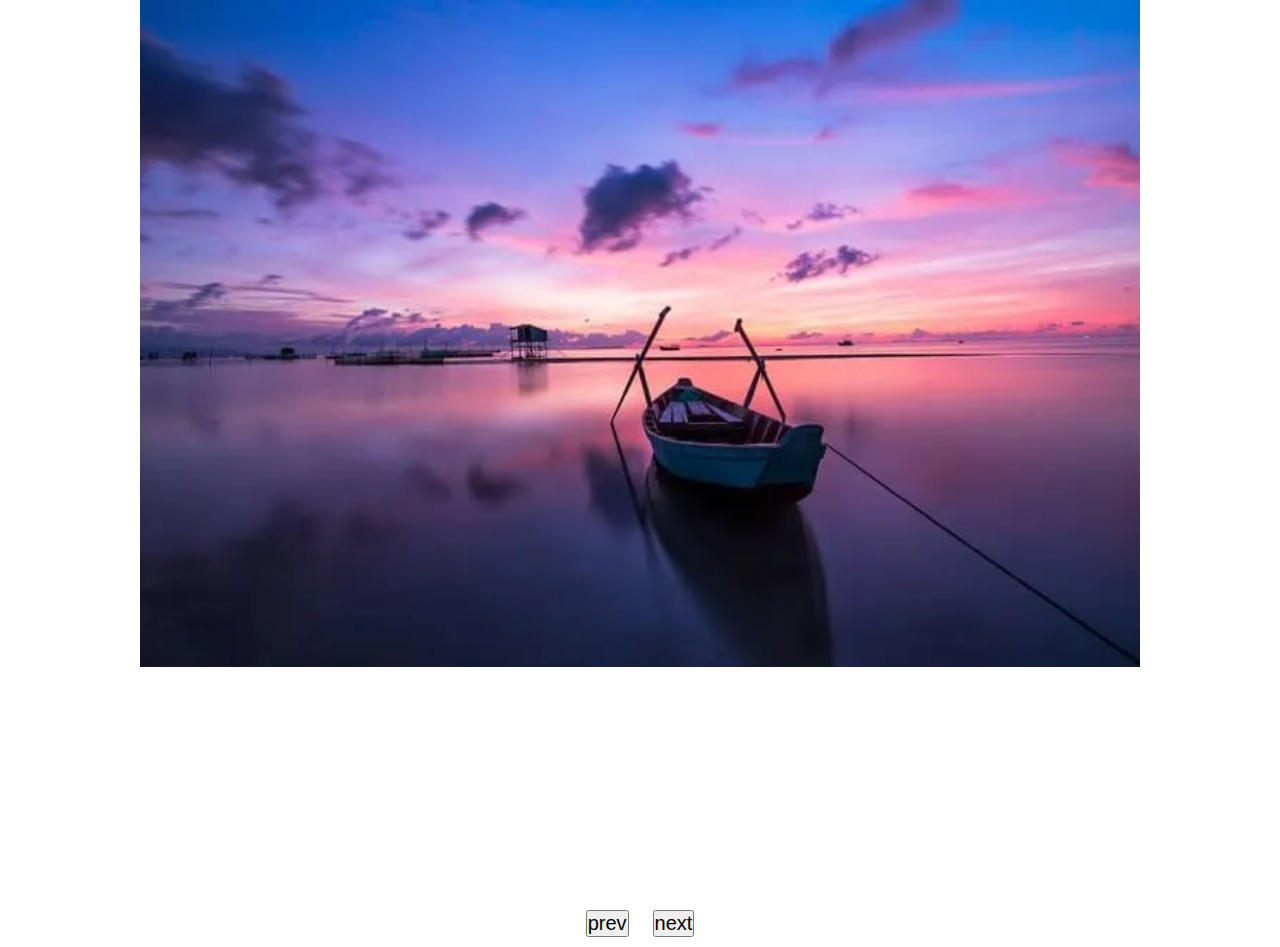
<file: modul-6/slider/index.html>
<!DOCTYPE html>
<html lang="en">
<head>
    <meta charset="UTF-8">
    <meta name="viewport" content="width=device-width, initial-scale=1.0">
    <title>Slider</title>
    
    <link rel="stylesheet" href="./index.css">
</head>
<body>
    <body>
        <div class="slider">
        <img src="./img/img (1).webp" class="images" alt="">
        <img src="./img/img (2).webp" class="images" alt="">
        <img src="./img/img (3).webp" class="images" alt="">
        <img src="./img/img (4).webp" class="images" alt="">
        </div>
        <div class="nav">
            <button onclick="goPrev()">prev</button>
            <button onclick="goNext()">next</button>
        </div>
        <script src="./index.js"></script>
</body>
</html>
</file>
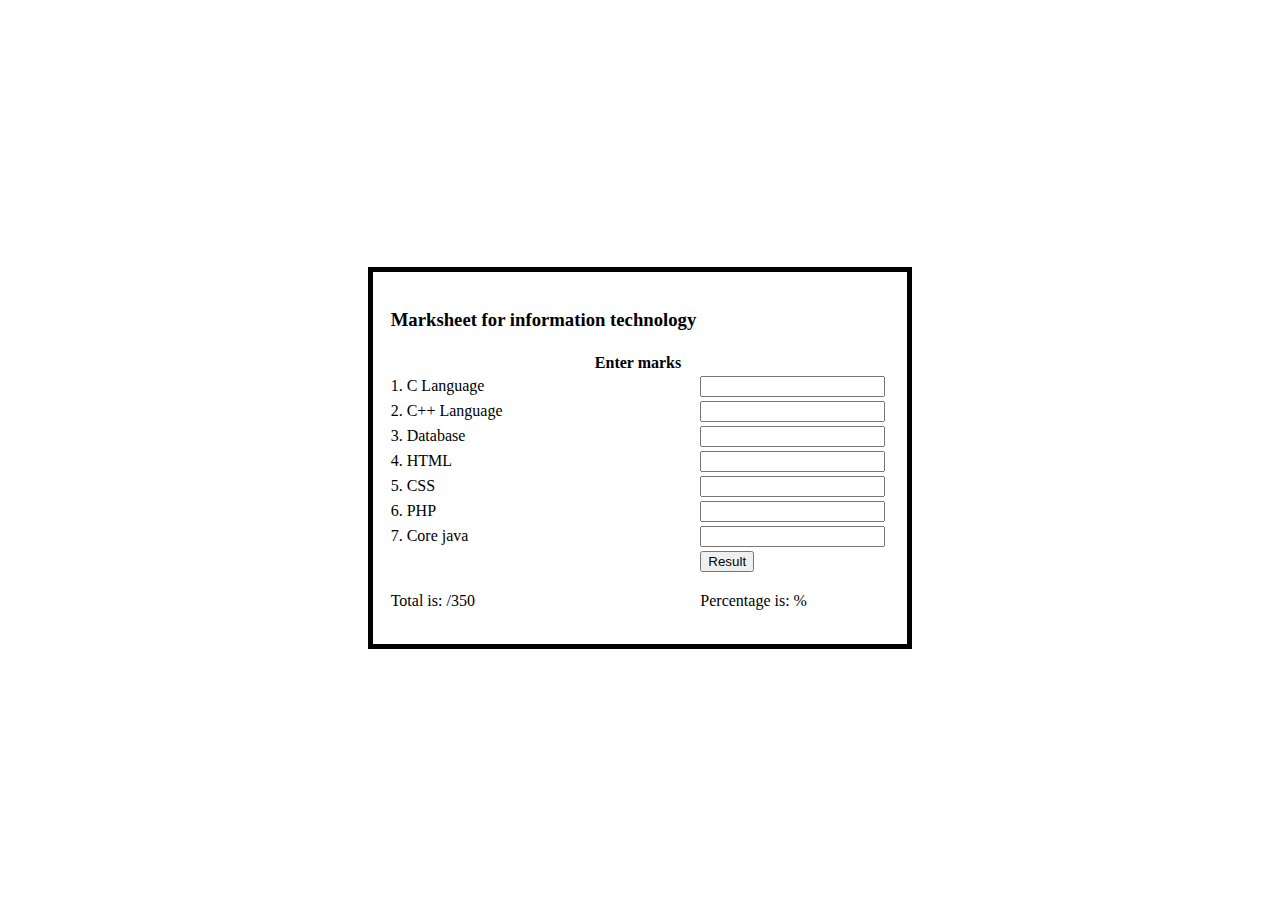
<file: modul-6/MarkSheet.html>
<!DOCTYPE html>
<html lang="en">

<head>
    <meta charset="UTF-8">
    <meta name="viewport" content="width=device-width, initial-scale=1.0">
    <title>Marksheet</title>
    <style>
        .marksheet {

            display: grid;
            align-items: center;
            justify-content: center;
            height: 100vh;
        }

        table {
            padding: 15px;
            height: 100px;
            border: 5px solid;
        }
    </style>
</head>

<body>
    <div class="marksheet">
        <table>
            <tr>
                <td>
                    <h3>Marksheet for information technology</h3>
                </td>
            </tr>
            <tr>
                <th colspan="2">Enter marks</th>
            </tr>
            <tr>
                <td><label for="input">1. C Language</label></td>
                <td><input type="number" id="s1" onblur="checkvalid(this,'s1Error')" required><span id="s1Error"></span>
                </td>
            </tr>
            <tr>
                <td><label for="input">2. C++ Language</label></td>
                <td><input type="number" id="s2" onblur="checkvalid(this,'s2Error')" required><span id="s2Error"></span>
                </td>
            </tr>
            <tr>
                <td><label for="input">3. Database</label></td>
                <td><input type="number" id="s3" onblur="checkvalid(this,'s3Error')" required><span id="s3Error"></span>
                </td>
            </tr>
            <tr>
                <td><label for="input">4. HTML</label></td>
                <td><input type="number" id="s4" onblur="checkvalid(this,'s4Error')" required><span id="s4Error"></span>
                </td>
                <td></td>
            </tr>
            <tr>
                <td><label for="input">5. CSS</label></td>
                <td><input type="number" id="s5" onblur="checkvalid(this,'s5Error')" required><span id="s5Error"></span>
                </td>
            </tr>
            <tr>
                <td><label for="input">6. PHP</label></td>
                <td><input type="number" id="s6" onblur="checkvalid(this,'s6Error')" required><span id="s6Error"></span>
                </td>
            </tr>
            <tr>
                <td><label for="input">7. Core java</label></td>
                <td><input type="number" id="s7" onblur="checkvalid(this,'s7Error')" required><span id="s7Error"></span>
                </td>
            </tr>
            <tr>
                <td></td>
                <td><button id="result">Result</button></td>
            </tr>
            <tr>
                <td>
                    <p>Total is: <span id="total"></span>/350</p>
                </td>
                <td>Percentage is: <span id="per"></span>%</td>
            </tr>
        </table>
    </div>



    <script>
        // const result=document.getElementById("result");
        document.getElementById("result").addEventListener("click", () => {
            let s1, s2, s3, s4, s5, s6, s7, ans, percent;
            s1 = parseFloat(document.getElementById("s1").value);
            s2 = parseFloat(document.getElementById("s2").value);
            s3 = parseFloat(document.getElementById("s3").value);
            s4 = parseFloat(document.getElementById("s4").value);
            s5 = parseFloat(document.getElementById("s5").value);
            s6 = parseFloat(document.getElementById("s6").value);
            s7 = parseFloat(document.getElementById("s7").value);
            ans = s1 + s2 + s3 + s4 + s5 + s6 + s7;
            total.innerHTML = ans;
            percent = ans / 7;
            per.innerHTML = percent;
            total.style.color = 'red';
            per.style.color = 'red';
        })
        function checkvalid(anything, spnid) {
            console.log("called", spnid);
            if (anything.value == "") {
                document.getElementById(spnid).innerText = "This field is required!!!";
            } else {
                document.getElementById(spnid).innerText = "";
            }
        }
    </script>
</body>

</html>
</file>
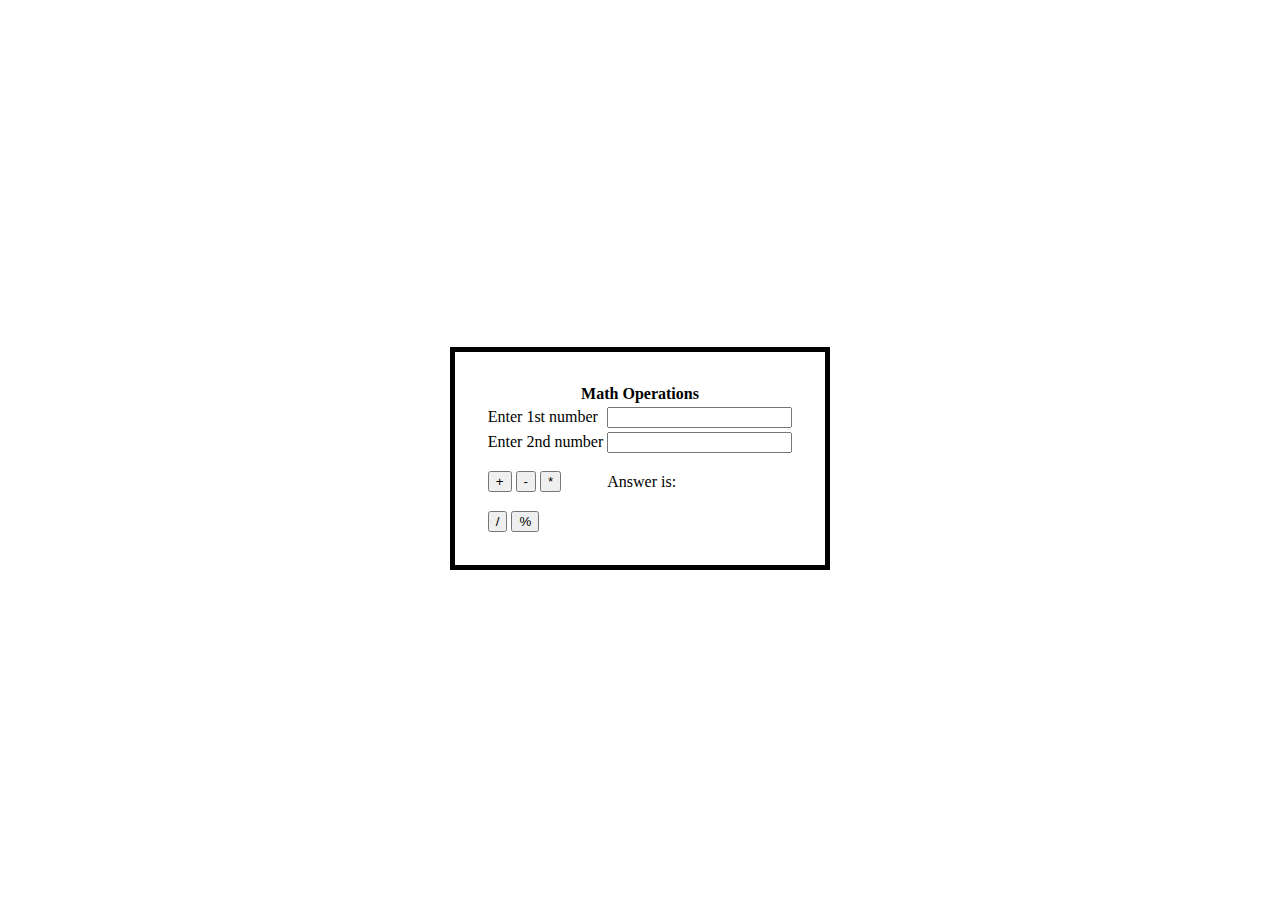
<file: modul-6/MathOperation.html>
<!DOCTYPE html>
<html lang="en">

<head>
    <meta charset="UTF-8">
    <meta name="viewport" content="width=device-width, initial-scale=1.0">
    <title>Calculater</title>
    <style>
        .math {

            display: grid;
            align-items: center;
            justify-content: center;
            height: 100vh;

        }

        table {

            padding: 30px;
            border: 5px solid;
            height: 200px;


        }
    </style>
</head>

<body>

    <div class="math">
        <table>
            <tr>
                <th colspan="2"><strong>Math Operations</strong></th>
            </tr>
            <tr>
                <td> <label for="first_num">Enter 1st number</label></td>
                <td><input type="text" id="first_num"></td>
            </tr>
            <tr>
                <td><label for="second_num">Enter 2nd number</label></td>
                <td><input type="text" id="second_num"></td>
            </tr>
            <tr>
                <td> <button type="button" id="add">+</button>
                    <button type="button" id="subtract">-</button>
                    <button type="button" id="multiply">*</button>
                </td>
                <td>
                    <p>Answer is: <span id="answer"></span></p>
                </td>
            </tr>
            <tr>
                <td><button type="button" id="divide">/</button>
                    <button type="button" id="modulus">%</button>
                </td>
            </tr>
        </table>
    </div>
    <script>
        const answer = document.getElementById("answer");

        document.getElementById("add").addEventListener("click", () => {
            let x = parseFloat(document.getElementById("first_num").value);
            let y = parseFloat(document.getElementById("second_num").value);
            let result = x + y;
            answer.innerHTML = result;
        });


        document.getElementById("subtract").addEventListener("click", () => {
            let x = parseFloat(document.getElementById("first_num").value);
            let y = parseFloat(document.getElementById("second_num").value);
            let result = x - y;
            answer.innerHTML = result;
        });

        document.getElementById("multiply").addEventListener("click", () => {
            let x = parseFloat(document.getElementById("first_num").value);
            let y = parseFloat(document.getElementById("second_num").value);
            let result = x * y;
            anss
        });

        document.getElementById("modulus").addEventListener("click", () => {
            let x = parseInt(document.getElementById("first_num").value);
            let y = parseInt(document.getElementById("second_num").value);
            let result = x % y;
            answer.innerHTML = result;

        });
        answer.style.color = 'red';
    </script>
</body>

</html>
</file>
<file: modul-6/slider/index.css>
*{
    margin: 0;
    padding: 0;
    box-sizing: border-box;
}
.slider{
    width: 1000px;
    height: 900px;
    position: relative;
    overflow: hidden;
    margin: 0 auto ;
 
}

img{
    transition: 2s;
    position: absolute;
    width: 100%;
    /* margin: 0 auto; */
}
.nav{
    text-align: center;
}
button{
    margin: 10px;
    font-size: 20px;

}
</file>
